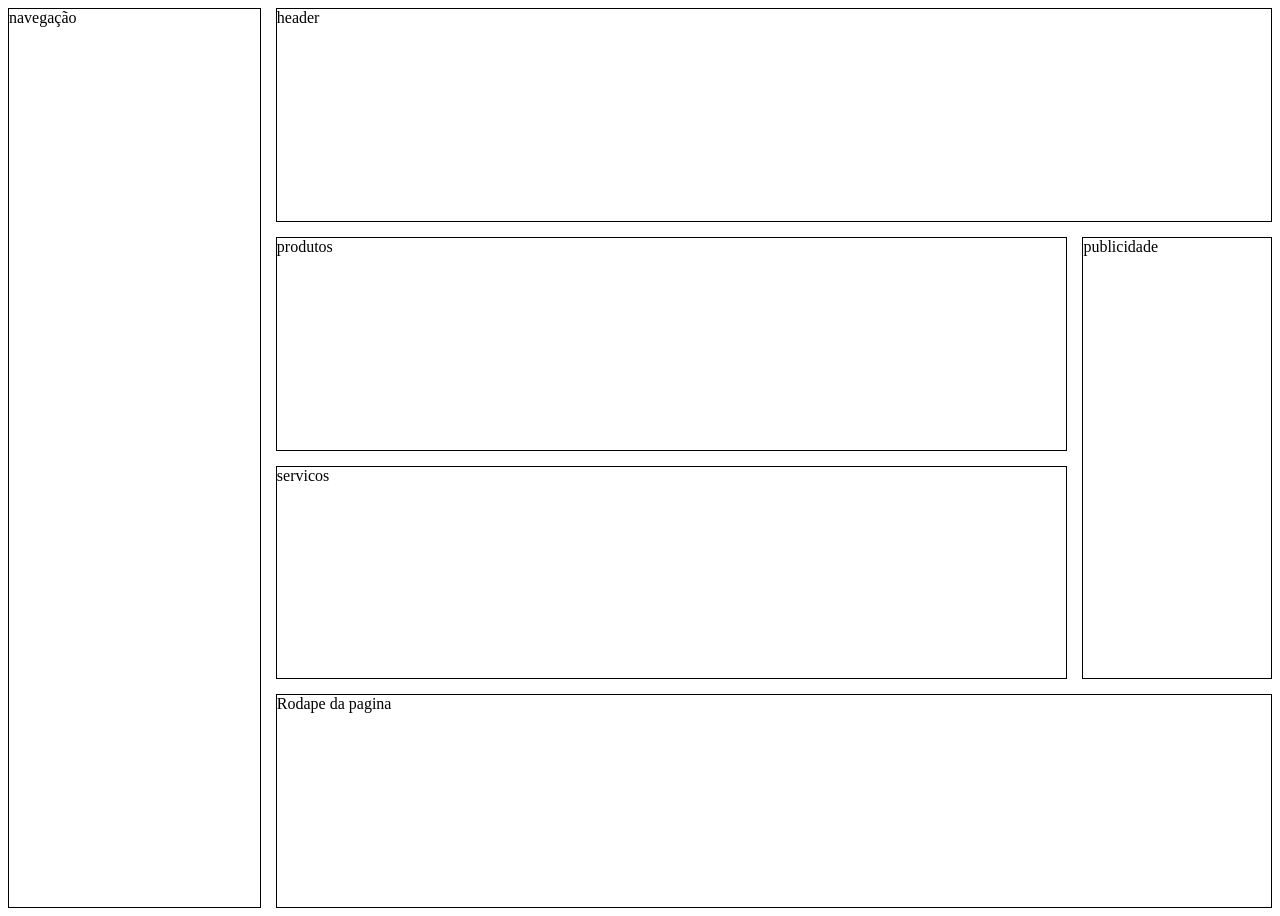
<file: index.html>
<!DOCTYPE html>
<html lang="en">

<head>
    <meta charset="UTF-8">
    <meta name="viewport" content="width=device-width, initial-scale=1.0">
    <title>Document</title>
    <link rel="stylesheet" href="Style.css">
</head>

<body>
    <!-- <section id="grade">
        <div>Item 1</div>
        <div>Item 2</div>
        <div>Item 3</div>
        <div>Item 4</div>
    </section> -->

    <div id="grade">
        <header>header</header>
        <section id="produtos"> produtos</section>
        <section id="servicos"> servicos</section>
        <nav>navegação</nav>
        <aside>publicidade</aside>
        <footer>Rodape da pagina</footer>
    </div>
</body>

</html>
</file>
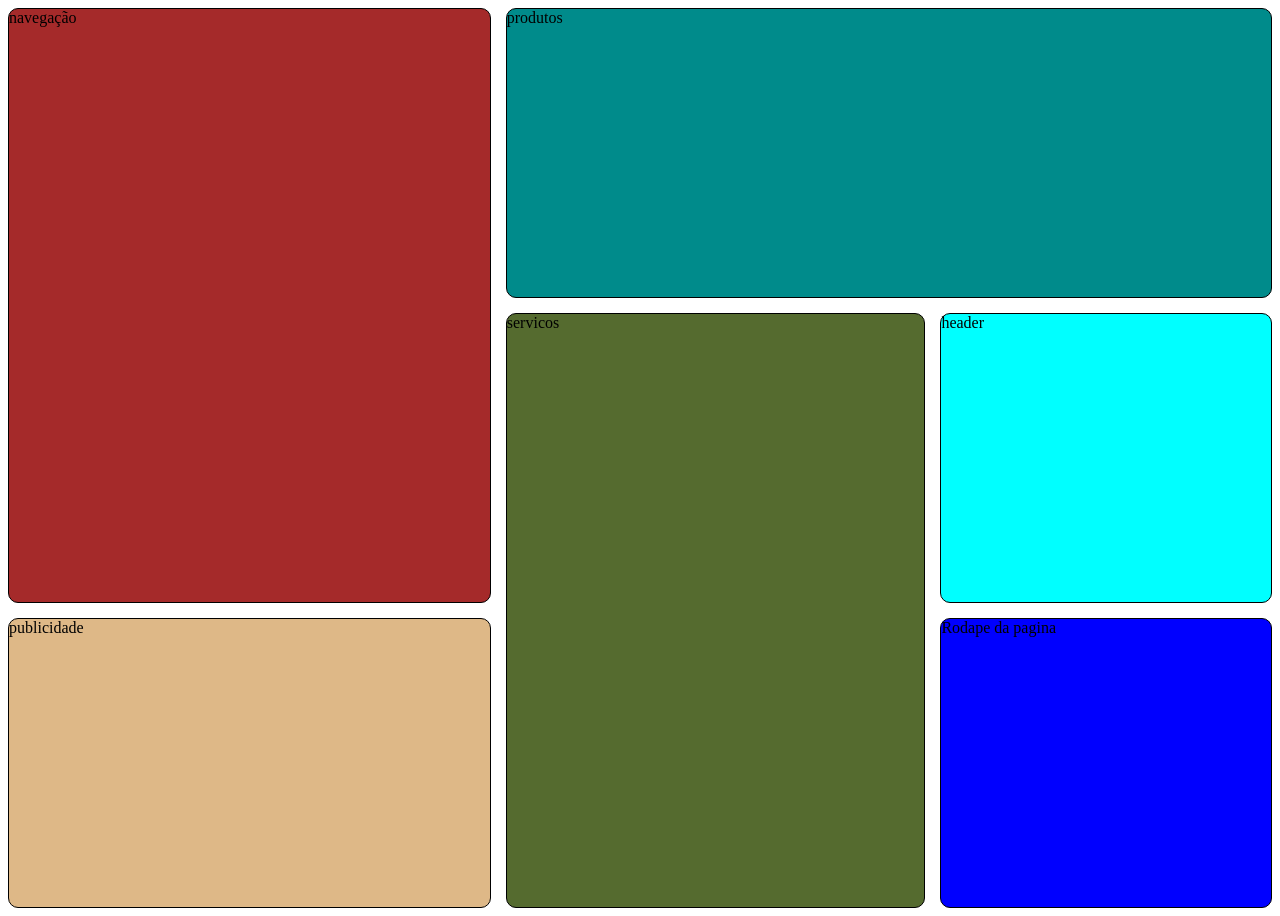
<file: desafio/desafio.html>
<!DOCTYPE html>
<html lang="en">

<head>
    <meta charset="UTF-8">
    <meta name="viewport" content="width=device-width, initial-scale=1.0">
    <title>Document</title>
    <link rel="stylesheet" href="desafioStyle.css">
</head>

<body>

    <div id="grade">
        <header>header</header>
        <section id="produtos"> produtos</section>
        <section id="servicos"> servicos</section>
        <nav>navegação</nav>
        <aside>publicidade</aside>
        <footer>Rodape da pagina</footer>
    </div>

</body>

</html>
</file>
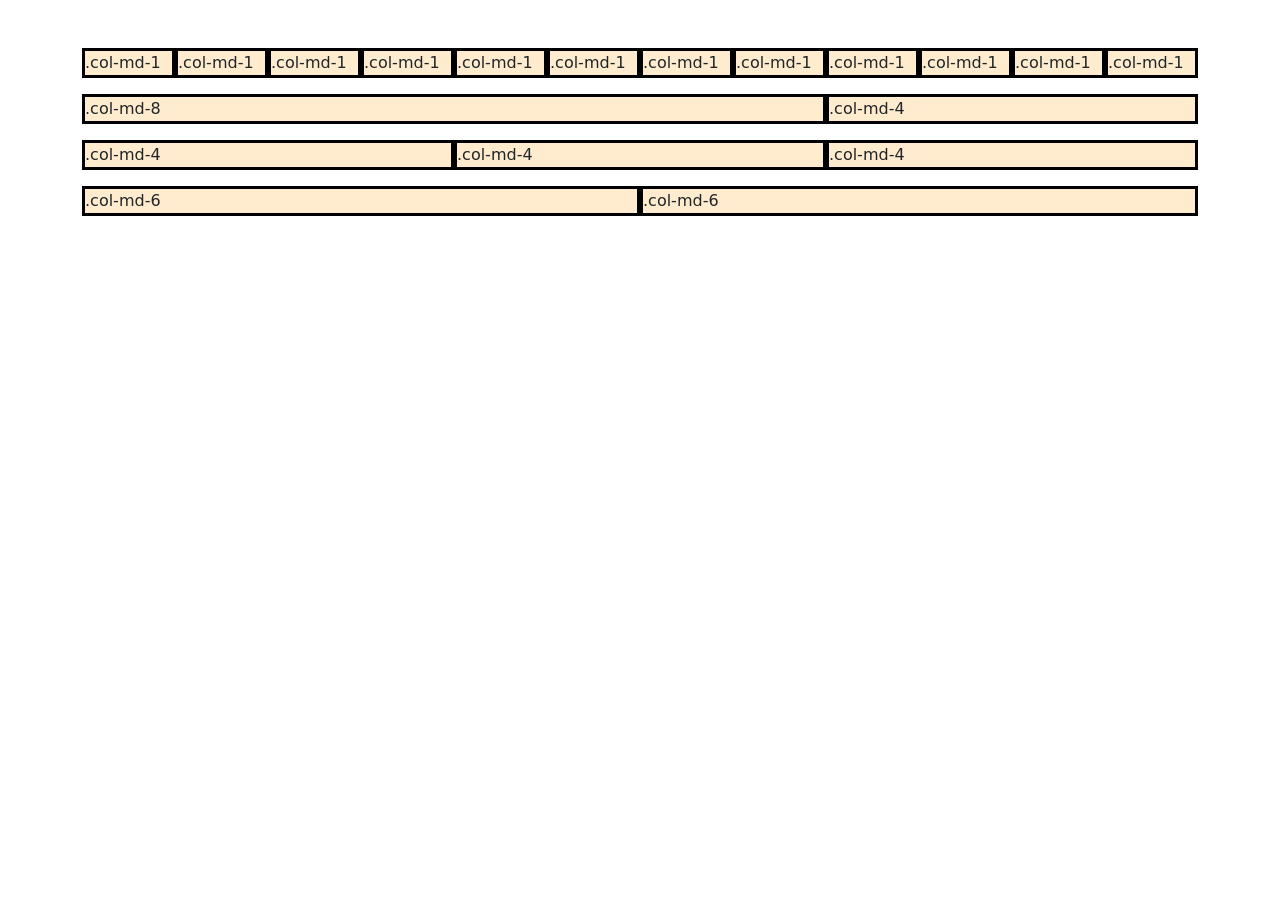
<file: Framework/frame.html>
<!DOCTYPE html>
<html lang="en">
<head>
    <meta charset="UTF-8">
    <meta name="viewport" content="width=device-width, initial-scale=1.0">
    <title>Document</title>
    <link href="https://cdn.jsdelivr.net/npm/bootstrap@5.3.8/dist/css/bootstrap.min.css" rel="stylesheet"
        integrity="sha384-sRIl4kxILFvY47J16cr9ZwB07vP4J8+LH7qKQnuqkuIAvNWLzeN8tE5YBujZqJLB" crossorigin="anonymous">
</head>
<body>
<div class="container mt-5">
<style>
    .grid-box{
        border:  solid #000;
        background-color: blanchedalmond;
    }
</style>
    <!-- Row 1: Twelve columns of 1 unit -->
    <div class="row mb-3 g-0 row-1-text">
        <div class="col-md-1 grid-box">.col-md-1</div>
        <div class="col-md-1 grid-box">.col-md-1</div>
        <div class="col-md-1 grid-box">.col-md-1</div>
        <div class="col-md-1 grid-box">.col-md-1</div>
        <div class="col-md-1 grid-box">.col-md-1</div>
        <div class="col-md-1 grid-box">.col-md-1</div>
        <div class="col-md-1 grid-box">.col-md-1</div>
        <div class="col-md-1 grid-box">.col-md-1</div>
        <div class="col-md-1 grid-box">.col-md-1</div>
        <div class="col-md-1 grid-box">.col-md-1</div>
        <div class="col-md-1 grid-box">.col-md-1</div>
        <div class="col-md-1 grid-box">.col-md-1</div>
    </div>

    <!-- Row 2: One column of 8 units and one of 4 units -->
    <div class="row mb-3 g-0">
        <div class="col-md-8 grid-box">.col-md-8</div>
        <div class="col-md-4 grid-box">.col-md-4</div>
    </div>

    <!-- Row 3: Three columns of 4 units -->
    <div class="row mb-3 g-0">
        <div class="col-md-4 grid-box">.col-md-4</div>
        <div class="col-md-4 grid-box">.col-md-4</div>
        <div class="col-md-4 grid-box">.col-md-4</div>
    </div>

    <!-- Row 4: Two columns of 6 units -->
    <div class="row mb-3 g-0">
        <div class="col-md-6 grid-box">.col-md-6</div>
        <div class="col-md-6 grid-box">.col-md-6</div>
    </div>

</div>
</body>
</html>
</file>
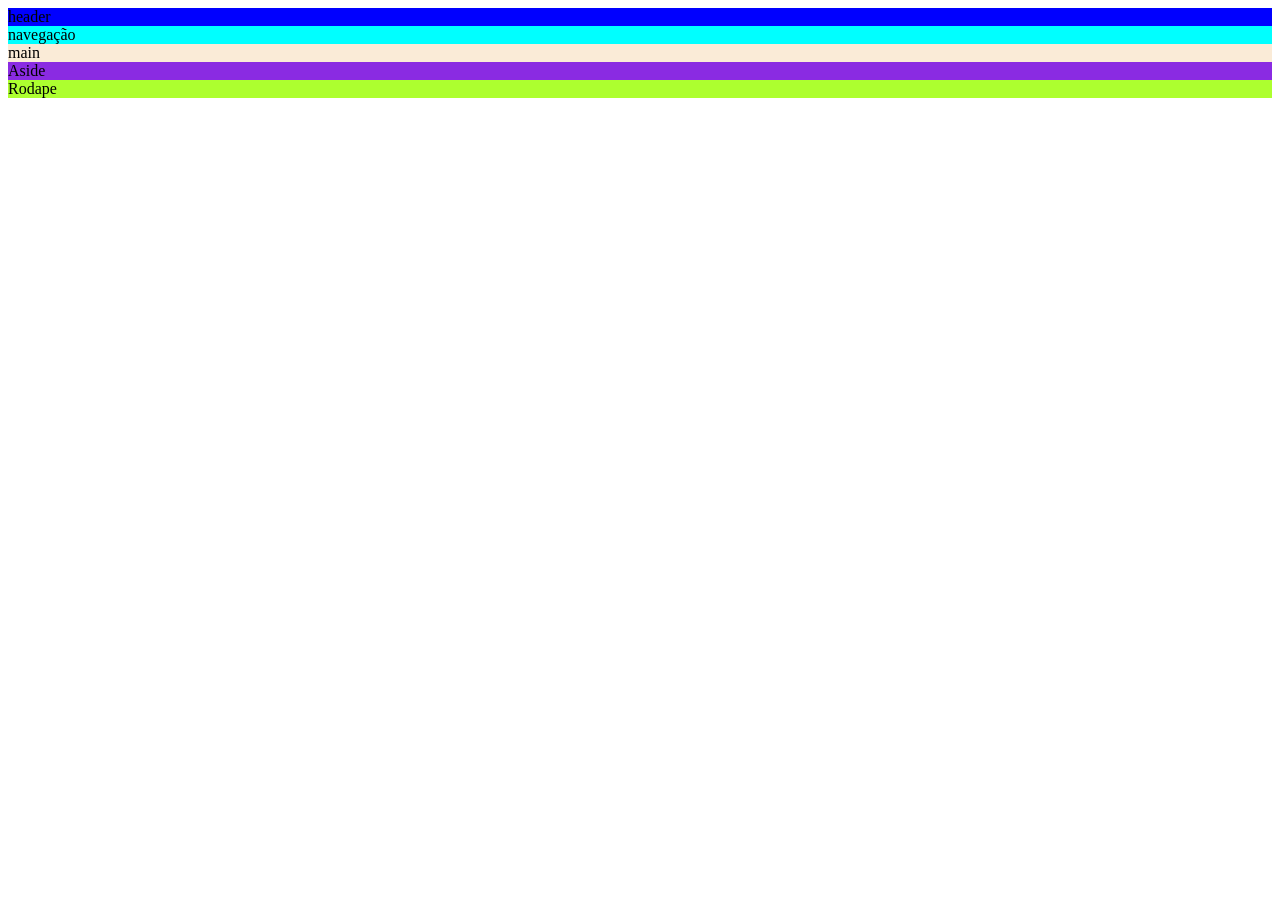
<file: Responsividade/respo.html>
<!DOCTYPE html>
<html lang="en">
<head>
    <meta charset="UTF-8">
    <meta name="viewport" content="width=device-width, initial-scale=1.0">
    <title>Document</title>
    <link rel="stylesheet" href="respo.css">
</head>
<body>
    <div id="container">
        <header>header</header>
        <nav>navegação</nav>
        <main>main</main>
        <aside>Aside</aside>
        <footer>Rodape</footer>
    </div>
</body>
</html>
</file>
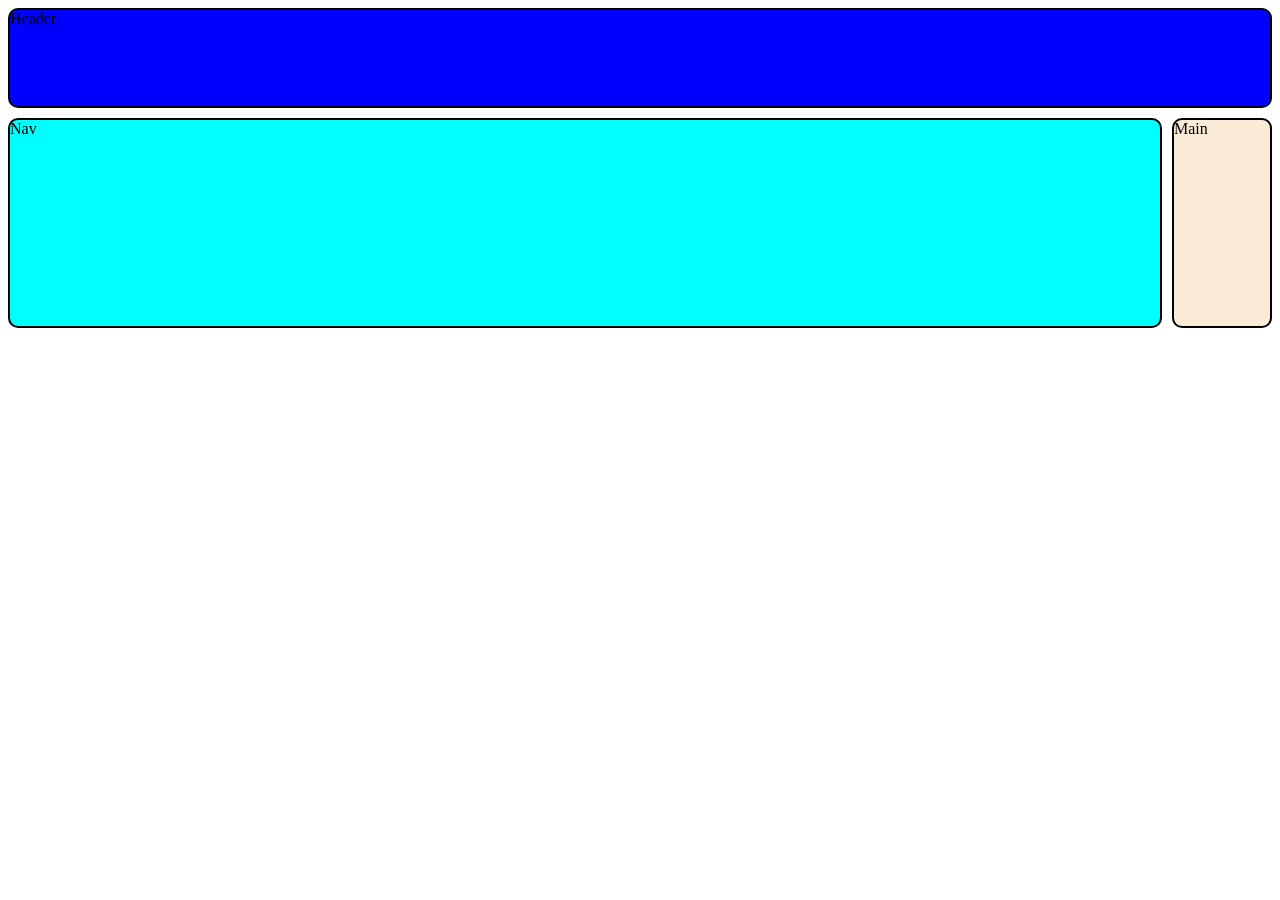
<file: Responsividade/desafiorepo/desafiorepo.html>
<!DOCTYPE html>
<html lang="en">
<head>
    <meta charset="UTF-8">
    <meta name="viewport" content="width=device-width, initial-scale=1.0">
    <title>Document</title>
    <link rel="stylesheet" href="desafiorepo1.css">
</head>
<body>
    
    <div class="container">
        <header>Header</header>
        <nav>Nav</nav>
        <main>Main</main>
    </div>
</body>
</html>
</file>
<file: Style.css>
header {
    grid-area: header;
}

footer {
    grid-area: footer;
}

nav {
    grid-area: nav;
}

aside {
    grid-area: publicidade;
}

section#produtos {
    grid-area: produtos;
}

section#servicos {
    grid-area: servicos;
}

#grade>* {
    border: 1px solid #000;
}

#grade {
    display: grid;

    grid-template-areas:
        "nav header header"
        "nav produtos publicidade"
        "nav servicos publicidade"
        "nav footer footer";

    grid-template-columns: 20% auto 15%;
    grid-row-start: 100px 1fr 1fr 75px;
    height: 100vh;
    gap: 15px;
}
</file>
<file: desafio/desafioStyle.css>
header {
    grid-area: header;
    background-color: aqua;
}

footer {
    grid-area: footer;
    background-color: blue;
}

nav {
    grid-area: nav;
    background-color: brown;
}

aside {
    grid-area: publicidade;
    background-color: burlywood;
}

section#produtos {
    grid-area: produtos;
    background-color: darkcyan;
}

section#servicos {
    grid-area: servicos;
    background-color: darkolivegreen;
}

#grade>* {
    border: 1px solid #000;
    border-radius: 10px;
}

#grade {
    display: grid;

    grid-template-areas:
        "nav nav produtos produtos produtos"
        "nav nav servicos servicos header"
        "publicidade publicidade servicos servicos footer";

    grid-template-columns: 20% auto 15%;
    grid-row-start: 100px 1fr 1fr 75px;
    height: 100vh;
    gap: 15px;
}
</file>
<file: Responsividade/respo.css>
/* @media only screen and (min-width: 768px) {
    body {
        background-color: blue;
    }
}

@media only screen and (max-width: 1279px) {
    body {
        background-color: red;
    }
}

@media only screen and (min-width: 768px) and (max-width: 1279px) {
    body {
        background-color: black;
    }
}

@media only screen and (min-width: 700px) and (orientation: landscape) {
    body {
        background-color: green;
    }
} */

header {
    grid-area: header;
    background-color: blue;
}

nav {
    grid-area: nav;
    background-color: aqua;
}

main {
    grid-area: main;
    background-color: antiquewhite;
}

aside {
    grid-area: aside;
    background-color: blueviolet;
}

footer {
    grid-area: footer;
    background-color: greenyellow;
}

.container {
    display: grid;
    grid-template-columns: 100px auto 100px;
    grid-template-rows: repeat(6, 100px);
    gap: 10px;
    grid-template-areas:
        "header header header"
        "nav main aside"
        ". footer ."
    ;
}

/* versao tablet e afins */

@media screen and (min-width: 768px) {
    .container {
        grid-template-columns: repeat(4, 1ft);
        grid-template-areas:
            "nav nav header header"
            "nav nav main main"
            "aside footer footer .";
    }
}

/* versao desktop e afins */
@media screen and (min-width: 1024px) {
    .container {
        grid-template-columns: repeat(3, 1fr);
        grid-template-areas:
            "header header header"
            "nav nav nav"
            "main main aside"
            "footer footer footer";
    }
}
</file>
<file: Responsividade/desafiorepo/desafiorepo1.css>
header {
    grid-area: header;
    background-color: blue;
    border: 2px solid black;
        border-radius: 10px;
        /* Arredonda os cantos */
}

nav {
    grid-area: nav;
    background-color: aqua;
    border: 2px solid black;
        border-radius: 10px;
        /* Arredonda os cantos */
}

main {
    grid-area: main;
    border: 2px solid black;
        border-radius: 10px;
        /* Arredonda os cantos */
    background-color: antiquewhite;
}

.container {
    display: grid;
    grid-template-columns: 100px auto 100px;
    grid-template-rows: repeat(6, 100px);
    gap: 10px;
    grid-template-areas:
        "header header header"
        "nav nav main"
        "nav nav main"
        "nav nav main"
    ;
}

/* versao desktop e afins */
@media screen and (max-width: 1024px) {
        .container {
            grid-template-columns: auto;
            grid-template-rows: repeat(4, 100px);
            grid-template-areas:
                "header"
                "nav"
                "nav"
                "main";
        }
}

@media screen and (min-width: 768px) {
    .container {
        display: grid;
        grid-template-columns: 100px auto 100px;
        grid-template-rows: repeat(6, 100px);
        gap: 10px;
        grid-template-areas:
            "header header header"
            "nav nav main"
            "nav nav main"
        ;
    }
}
</file>
